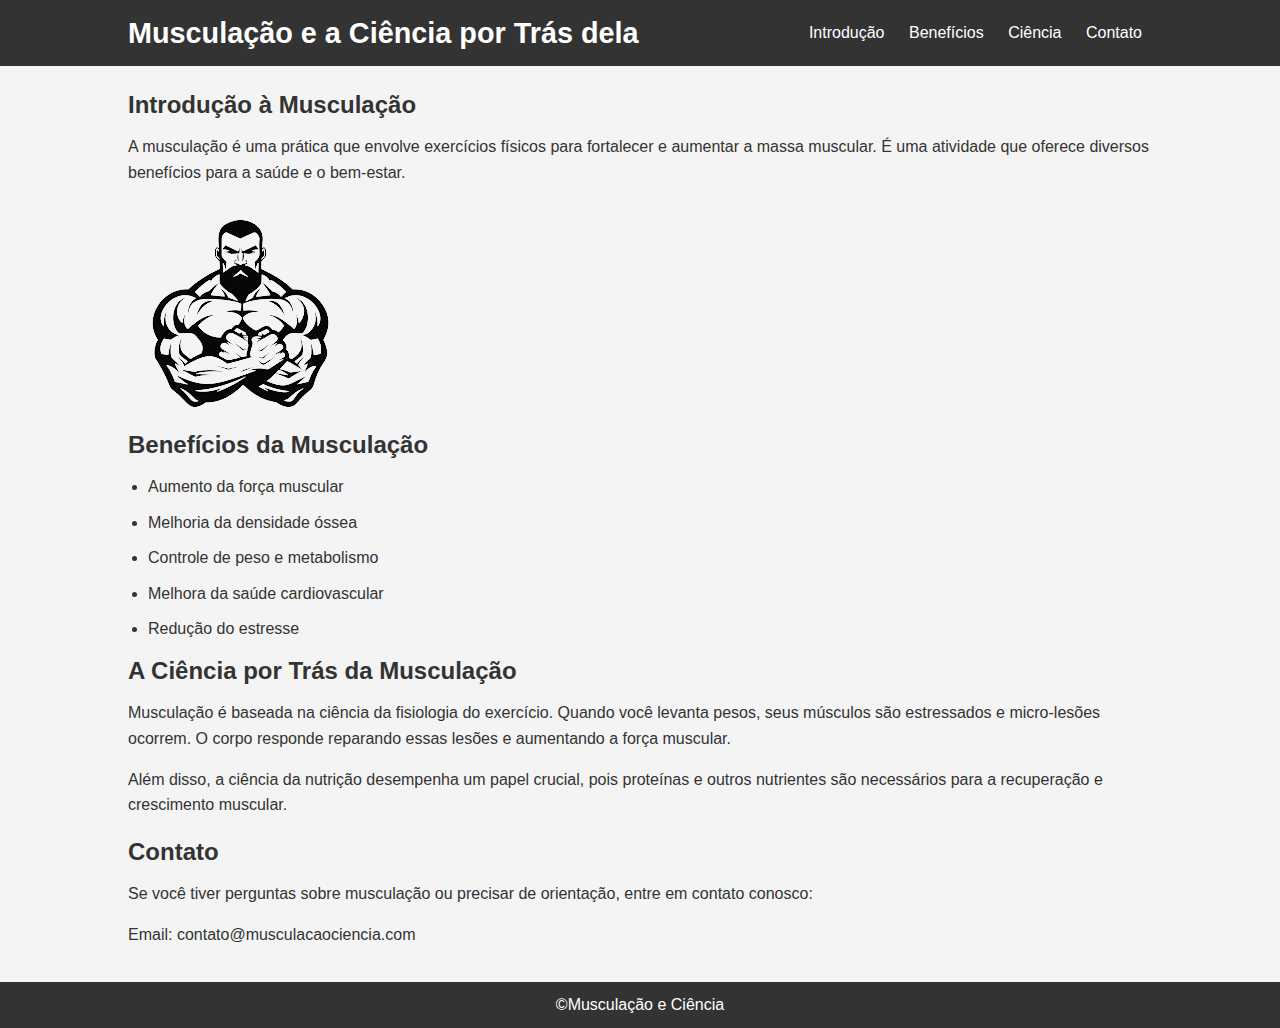
<file: index.html>
<!DOCTYPE html>
<html lang="pt-BR">
<head>
    <meta charset="UTF-8">
    <meta name="viewport" content="width=device-width, initial-scale=1.0">
    <title>Musculação e Ciência</title>
    <link rel="stylesheet" href="style.css">
</head>
<body>
    <header>
        <div class="container">
            <h1>Musculação e a Ciência por Trás dela</h1>
            <nav>
                <ul>
                    <li><a href="#introducao">Introdução</a></li>
                    <li><a href="beneficios.html">Benefícios</a></li>
                    <li><a href="#ciência">Ciência</a></li>
                    <li><a href="contato.html">Contato</a></li>
                </ul>
            </nav>
        </div>
    </header>

    <main>
        <section id="introducao">
            <div class="container">
                <h2>Introdução à Musculação</h2>
                <p>A musculação é uma prática que envolve exercícios físicos para fortalecer e aumentar a massa muscular. É uma atividade que oferece diversos benefícios para a saúde e o bem-estar.</p>
                <img src="musculoso.png" alt="Musculação">
            </div>
        </section>

        <section id="beneficios">
            <div class="container">
                <h2>Benefícios da Musculação</h2>
                <ul>
                    <li>Aumento da força muscular</li>
                    <li>Melhoria da densidade óssea</li>
                    <li>Controle de peso e metabolismo</li>
                    <li>Melhora da saúde cardiovascular</li>
                    <li>Redução do estresse</li>
                </ul>
            </div>
        </section>

        <section id="ciência">
            <div class="container">
                <h2>A Ciência por Trás da Musculação</h2>
                <p>Musculação é baseada na ciência da fisiologia do exercício. Quando você levanta pesos, seus músculos são estressados e micro-lesões ocorrem. O corpo responde reparando essas lesões e aumentando a força muscular.</p>
                <p>Além disso, a ciência da nutrição desempenha um papel crucial, pois proteínas e outros nutrientes são necessários para a recuperação e crescimento muscular.</p>
            </div>
        </section>

        <section id="contato">
            <div class="container">
                <h2>Contato</h2>
                <p>Se você tiver perguntas sobre musculação ou precisar de orientação, entre em contato conosco:</p>
                <p>Email: contato@musculacaociencia.com</p>
            </div>
        </section>
    </main>

    <footer>
        <div class="container">
            <p>&copy;Musculação e Ciência</p>
        </div>
    </footer>
</body>
</html>
</file>
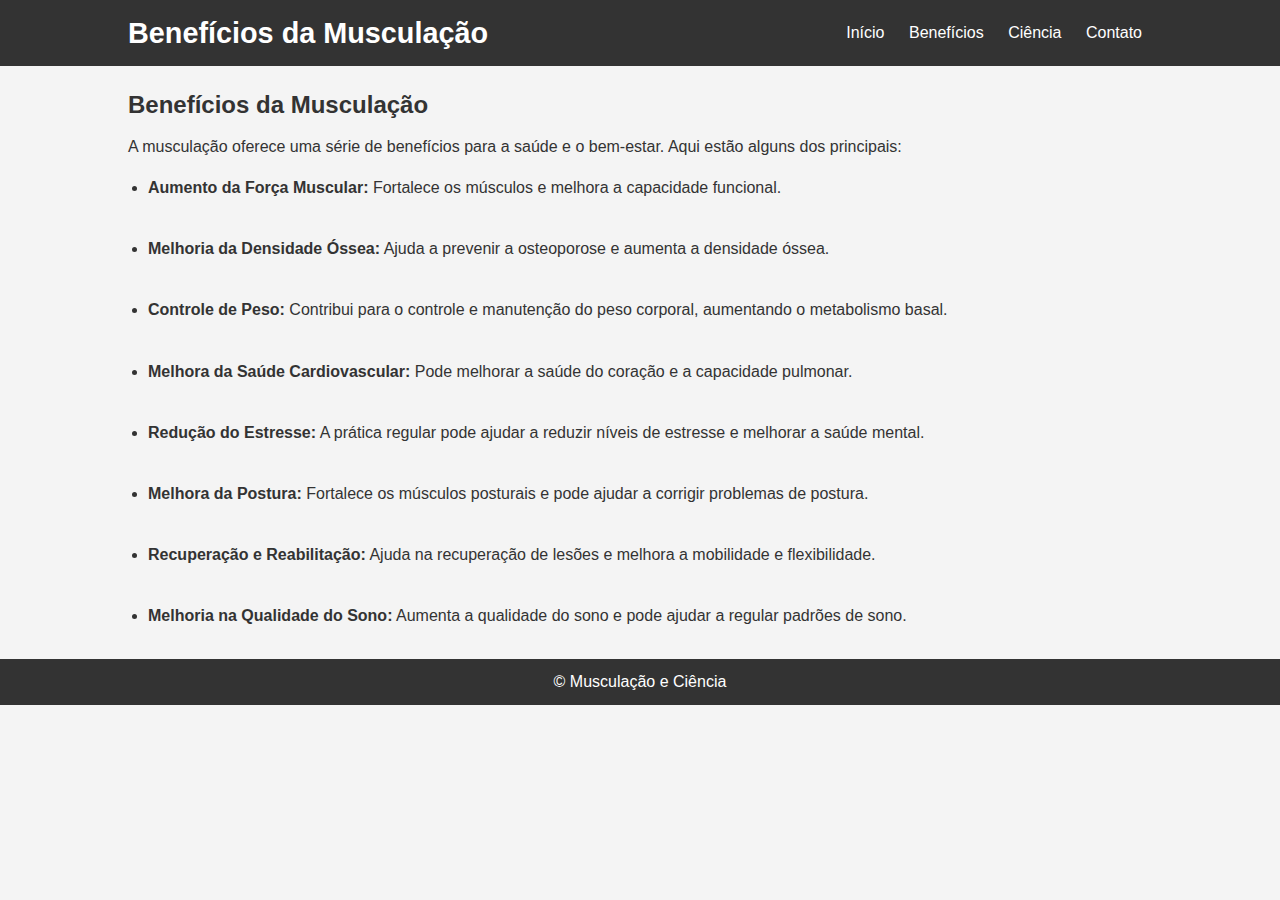
<file: beneficios.html>
<!DOCTYPE html>
<html lang="pt-BR">
<head>
    <meta charset="UTF-8">
    <meta name="viewport" content="width=device-width, initial-scale=1.0">
    <title>Benefícios da Musculação</title>
    <link rel="stylesheet" href="style.css">
</head>
<body>
    <header>
        <div class="container">
            <h1>Benefícios da Musculação</h1>
            <nav>
                <ul>
                    <li><a href="index.html">Início</a></li>
                    <li><a href="beneficios.html">Benefícios</a></li>
                    <li><a href="#ciência">Ciência</a></li>
                    <li><a href="contato.html">Contato</a></li>
                </ul>
            </nav>
        </div>
    </header>

    <main>
        <section id="beneficios">
            <div class="container">
                <h2>Benefícios da Musculação</h2>
                <p>A musculação oferece uma série de benefícios para a saúde e o bem-estar. Aqui estão alguns dos principais:</p>
                <ul>
                    <li><strong>Aumento da Força Muscular:</strong> Fortalece os músculos e melhora a capacidade funcional.</li><br>

                    <li><strong>Melhoria da Densidade Óssea:</strong> Ajuda a prevenir a osteoporose e aumenta a densidade óssea.</li><br>

                    <li><strong>Controle de Peso:</strong> Contribui para o controle e manutenção do peso corporal, aumentando o metabolismo basal.</li><br>

                    <li><strong>Melhora da Saúde Cardiovascular:</strong> Pode melhorar a saúde do coração e a capacidade pulmonar.</li><br>

                    <li><strong>Redução do Estresse:</strong> A prática regular pode ajudar a reduzir níveis de estresse e melhorar a saúde mental.</li><br>

                    <li><strong>Melhora da Postura:</strong> Fortalece os músculos posturais e pode ajudar a corrigir problemas de postura.</li><br>

                    <li><strong>Recuperação e Reabilitação:</strong> Ajuda na recuperação de lesões e melhora a mobilidade e flexibilidade.</li><br>

                    <li><strong>Melhoria na Qualidade do Sono:</strong> Aumenta a qualidade do sono e pode ajudar a regular padrões de sono.</li>
                </ul>
            </div>
        </section>
    </main>

    <footer>
        <div class="container">
            <p>&copy; Musculação e Ciência</p>
        </div>
    </footer>
</body>
</html>
</file>
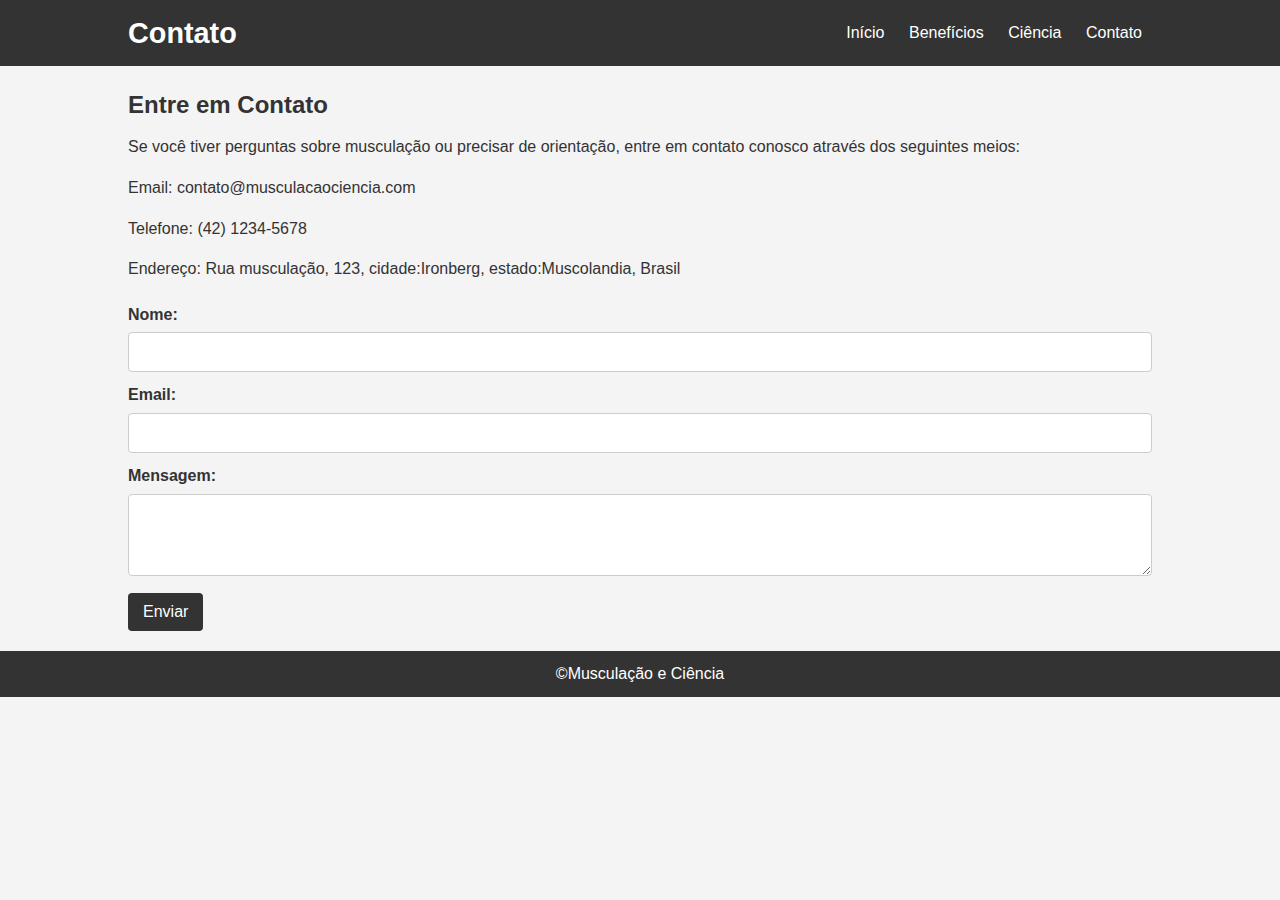
<file: contato.html>
<!DOCTYPE html>
<html lang="pt-BR">
<head>
    <meta charset="UTF-8">
    <meta name="viewport" content="width=device-width, initial-scale=1.0">
    <title>Contato</title>
    <link rel="stylesheet" href="style.css">
</head>
<body>
    <header>
        <div class="container">
            <h1>Contato</h1>
            <nav>
                <ul>
                    <li><a href="index.html">Início</a></li>
                    <li><a href="beneficios.html">Benefícios</a></li>
                    <li><a href="#ciência">Ciência</a></li>
                    <li><a href="contato.html">Contato</a></li>
                </ul>
            </nav>
        </div>
    </header>

    <main>
        <section id="contato">
            <div class="container">
                <h2>Entre em Contato</h2>
                <p>Se você tiver perguntas sobre musculação ou precisar de orientação, entre em contato conosco através dos seguintes meios:</p>
                <p>Email: contato@musculacaociencia.com</p>
                <p>Telefone: (42) 1234-5678</p>
                <p>Endereço: Rua musculação, 123, cidade:Ironberg, estado:Muscolandia, Brasil</p>
                <form>
                    <label for="nome">Nome:</label>
                    <input type="text" id="nome" name="nome" required>
                    
                    <label for="email">Email:</label>
                    <input type="email" id="email" name="email" required>
                    
                    <label for="mensagem">Mensagem:</label>
                    <textarea id="mensagem" name="mensagem" rows="4" required></textarea>
                    
                    <button type="submit">Enviar</button>
                </form>
            </div>
        </section>
    </main>

    <footer>
        <div class="container">
            <p>&copy;Musculação e Ciência</p>
        </div>
    </footer>
</body>
</html>
</file>
<file: style.css>
* {
    margin: 0;
    padding: 0;
    box-sizing: border-box;
}

body {
    font-family: Arial, sans-serif;
    line-height: 1.6;
    color: #333;
    background-color: #f4f4f4;
}


header {
    background: #333;
    color: #fff;
    padding: 10px 0;
}

header .container {
    width: 80%;
    margin: 0 auto;
    display: flex;
    justify-content: space-between;
    align-items: center;
}

header h1 {
    font-size: 1.8em;
}

nav ul {
    list-style: none;
    padding: 0;
}

nav ul li {
    display: inline;
    margin: 0 10px;
}

nav ul li a {
    color: #fff;
    text-decoration: none;
    font-size: 1em;
}

nav ul li a:hover {
    text-decoration: underline;
}


main {
    padding: 20px 0;
}

.container {
    width: 80%;
    margin: 0 auto;
}

h2 {
    margin-bottom: 10px;
    color: #333;
}

p {
    margin-bottom: 15px;
}


ul {
    list-style: disc;
    padding-left: 20px;
}

ul li {
    margin-bottom: 10px;
}


img {
    max-width: 100%;
    height: auto;
    display: block;
    margin-top: 10px;
}


form {
    margin-top: 20px;
}

form label {
    display: block;
    margin-top: 10px;
    font-weight: bold;
}

form input, form textarea {
    width: 100%;
    padding: 10px;
    margin-top: 5px;
    border: 1px solid #ccc;
    border-radius: 4px;
    font-size: 1em;
}

form textarea {
    resize: vertical;
}

form button {
    margin-top: 10px;
    padding: 10px 15px;
    border: none;
    border-radius: 4px;
    background-color: #333;
    color: #fff;
    cursor: pointer;
    font-size: 1em;
}

form button:hover {
    background-color: #555;
}

footer {
    background: #333;
    color: #fff;
    padding: 10px 0;
    text-align: center;
}

footer p {
    margin: 0;
}
</file>
